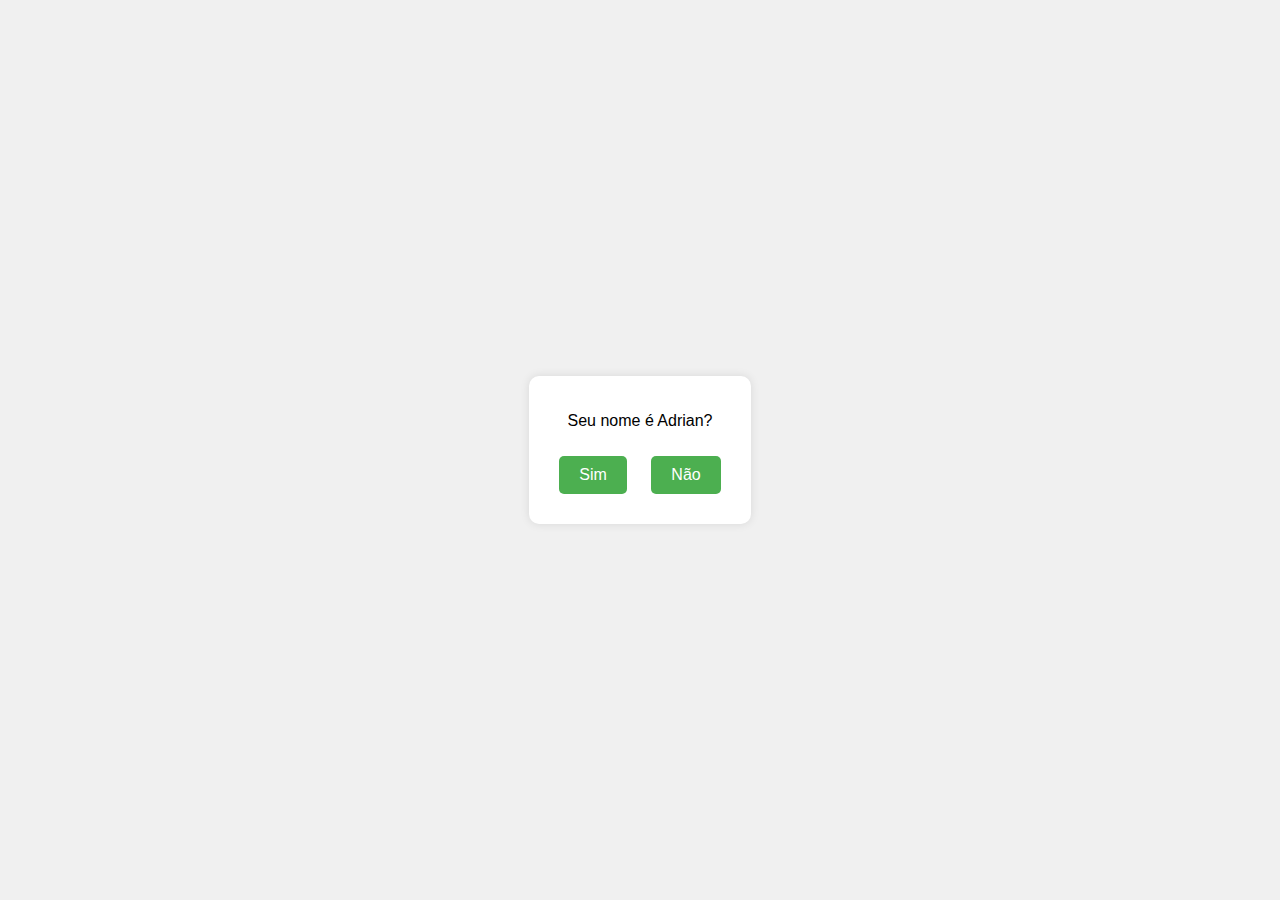
<file: index.html>
<!DOCTYPE html>
<html lang="pt-BR">
<head>
    <meta charset="UTF-8">
    <meta name="viewport" content="width=device-width, initial-scale=1.0">
    <title>Convite para Jogar</title>
    <link rel="stylesheet" href="estilo.css">
    <script>
        function checkName(answer) {
            if (answer === 'sim') {
                document.getElementById('question2').style.display = 'block';
                document.getElementById('question1').style.display = 'none';
            } else {
                document.getElementById('message').innerText = 'Não minta pra mim';
                document.getElementById('message').style.display = 'block';
                document.getElementById('question1').style.display = 'none';
                document.getElementById('retry').style.display = 'block';
            }
        }

        function checkPlay(answer) {
            if (answer === 'sim') {
                window.location.href = 'https://www.youtube.com/watch?v=LVMHYzVS9Y4';
            }
        }

        function retry() {
            document.getElementById('message').style.display = 'none';
            document.getElementById('retry').style.display = 'none';
            document.getElementById('question1').style.display = 'block';
        }
    </script>
</head>
<body>
    <div class="container">
        <div id="question1">
            <p>Seu nome é Adrian?</p>
            <button onclick="checkName('sim')">Sim</button>
            <button onclick="checkName('nao')">Não</button>
        </div>
        <div id="question2" style="display:none;">
            <p>Você vai jogar Minecraft hoje?</p>
            <button onclick="checkPlay('sim')">Sim</button>
            <button onclick="checkPlay('nao')">Não</button>
        </div>
        <div id="message" style="display:none; color: red;"></div>
        <button id="retry" onclick="retry()" style="display:none;">Tentar novamente</button>
    </div>
</body>
</html>
</file>
<file: estilo.css>
/* styles.css */
body {
    font-family: Arial, sans-serif;
    background-color: #f0f0f0;
    display: flex;
    justify-content: center;
    align-items: center;
    height: 100vh;
    margin: 0;
}

.container {
    background-color: #fff;
    padding: 20px;
    border-radius: 10px;
    box-shadow: 0 0 10px rgba(0, 0, 0, 0.1);
    text-align: center;
}

button {
    background-color: #4CAF50;
    color: white;
    border: none;
    padding: 10px 20px;
    margin: 10px;
    cursor: pointer;
    border-radius: 5px;
    font-size: 16px;
}

button:hover {
    background-color: #45a049;
}

#message {
    margin-top: 20px;
    font-size: 18px;
}

#retry {
    background-color: #f44336;
}

#retry:hover {
    background-color: #e53935;
}
</file>
